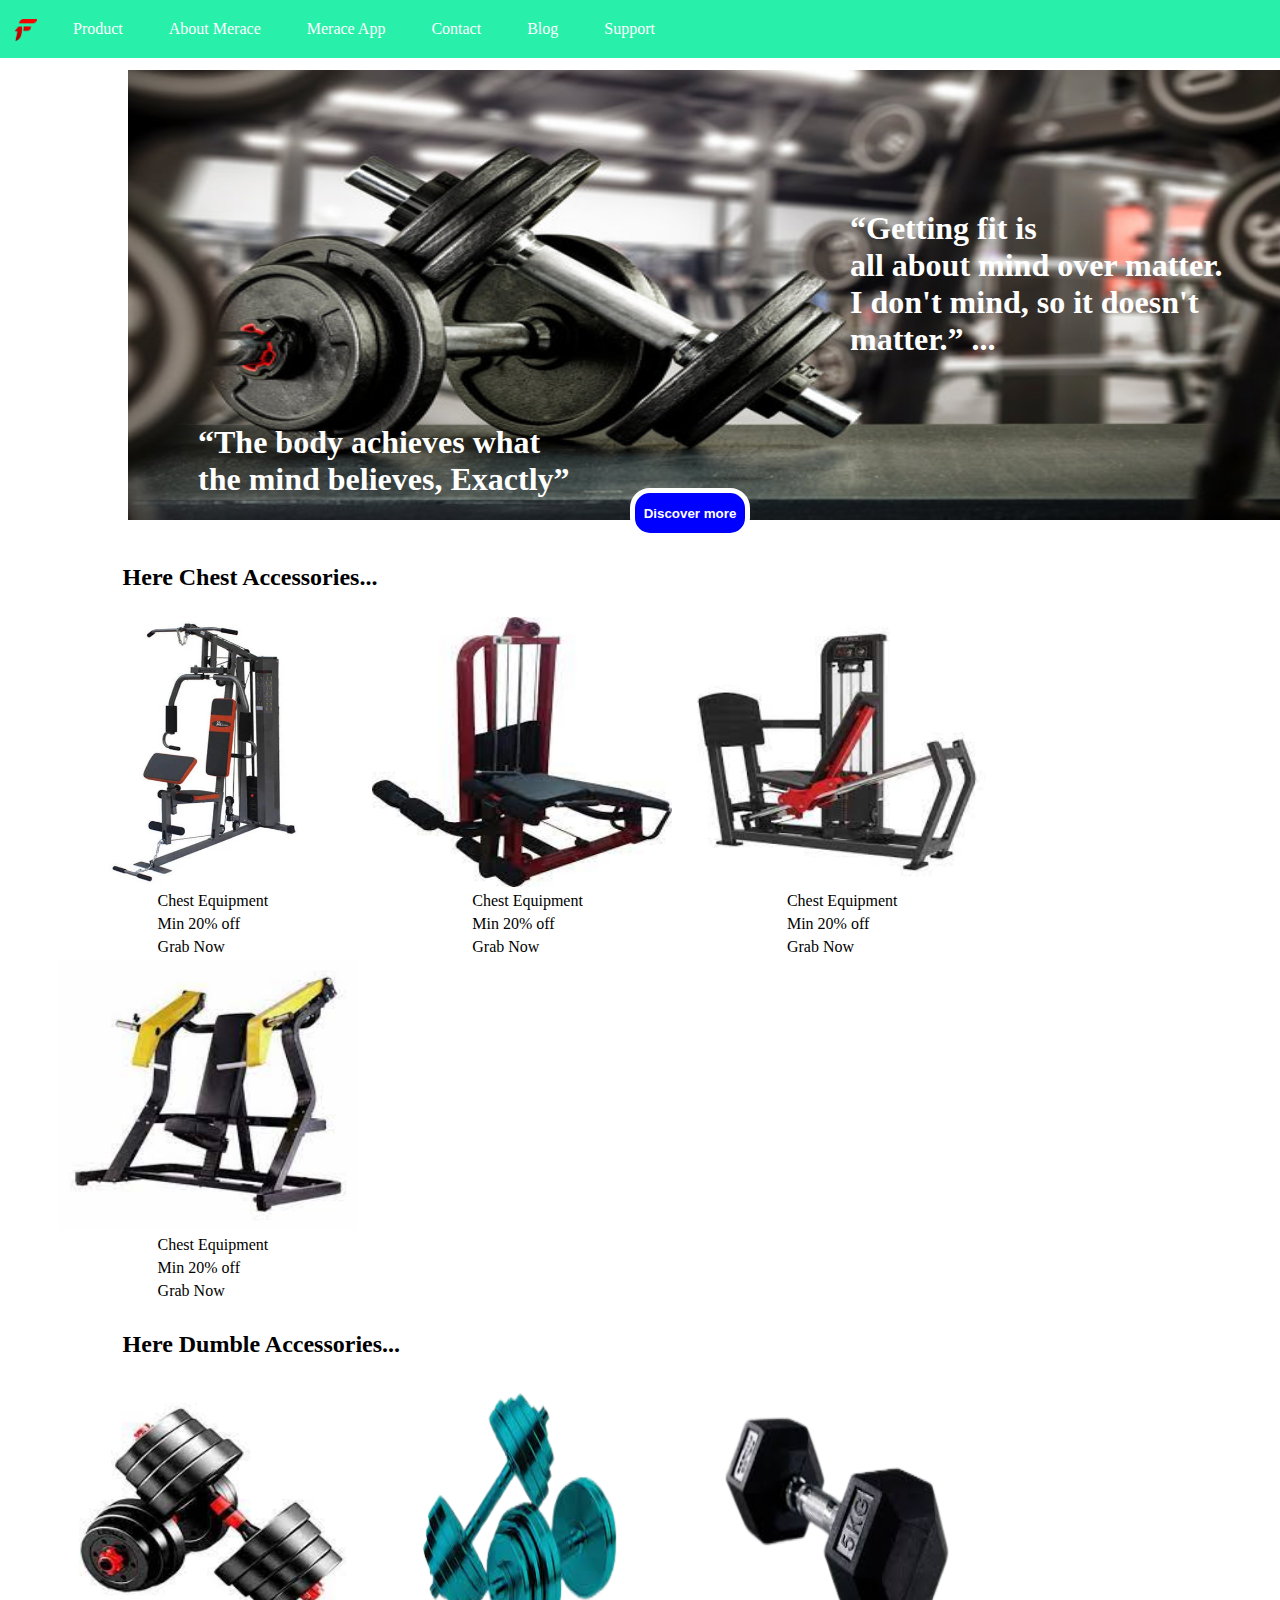
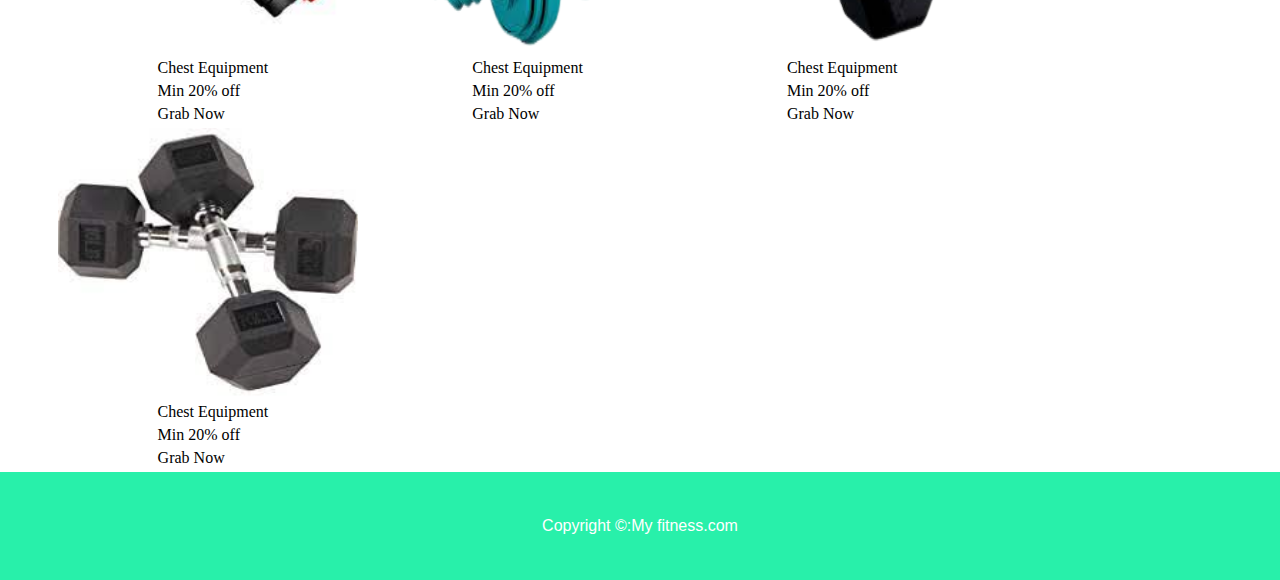
<file: index.html>
<!DOCTYPE html>
<html lang="en">

<head>
    <meta charset="UTF-8">
    <meta http-equiv="X-UA-Compatible" content="IE=edge">
    <meta name="viewport" content="width=device-width, initial-scale=1.0">
    <title>Online fitness.com</title>
    <link rel="stylesheet" href="css/style.css">
    <link rel="stylesheet" href="css/utils.css">
</head>

<body>
    <header>
        <nav>
            <div class="logo"><img src="/img/logofitness-removebg-preview.png" alt="" width="50px"></div>
            <ul>
                <li><a href="home.html">Product</a></li>
                <li><a href="About Merace.html">About Merace</a></li>
                <li><a href="Merace App.html">Merace App</a></li>
                <li> <a href="Contact.html">Contact</a></li>
                <li><a href="Blog.html">Blog</a></li>
                <li><a href="Support.html">Support</a>
                </li>
            </ul>

        </nav>
    </header>
    <main>
        <div class="container">
            <div class="slider">
                <img src="/img/gym slider.jpg" alt="" width="1200px" height="450px">
                <h1 class="heading1">“The body achieves what <br>
                    the mind believes, Exactly”</h1>
            </div>
            <h1 class="heading2">“Getting fit is <br>all about mind over matter.<br> I don't mind, so it doesn't
                matter.” ...</h1>
            <a href="index2.html"> <button type="DISCOVER" class="btn1">Discover more</button></a>

            <div class="card">
                <h2 class="my-2">Here Chest Accessories...</h2>
                <div class="card-item">
                    <img src="/img/equip1.webp" alt="" height="270px" width="300px">

                    <div class="lines">
                        <p class="text-center my-1">Chest Equipment </p>
                        <p class="text-center my-1">Min 20% off</p>
                        <p class="text-center my-1">Grab Now</p>
                    </div>
                </div>
                <div class="card-item">
                    <img src="/img/equip2.jpg" alt="" height="270px" width="300px">

                    <div class="lines">
                        <p class="text-center my-1">Chest Equipment </p>
                        <p class="text-center my-1">Min 20% off</p>
                        <p class="text-center my-1">Grab Now</p>
                    </div>
                </div>
                <div class="card-item">
                    <img src="/img/equip3.jpg" alt="" height="270px" width="300px">

                    <div class="lines">
                        <p class="text-center my-1">Chest Equipment </p>
                        <p class="text-center my-1">Min 20% off</p>
                        <p class="text-center my-1">Grab Now</p>
                    </div>
                </div>
                <div class="card-item">
                    <img src="/img/equip4.jpg" alt="" height="270px" width="300px">

                    <div class="lines">
                        <p class="text-center my-1">Chest Equipment </p>
                        <p class="text-center my-1">Min 20% off</p>
                        <p class="text-center my-1">Grab Now</p>
                    </div>
                </div>
            </div>
        </div>
        <div class="card">
            <h2 class="my-2">Here Dumble Accessories...</h2>
            <div class="card-item">
                <img src="/img/dumble1.jpg" alt="" height="270px" width="300px">

                <div class="lines">
                    <p class="text-center my-1">Chest Equipment </p>
                    <p class="text-center my-1">Min 20% off</p>
                    <p class="text-center my-1">Grab Now</p>
                </div>
            </div>
            <div class="card-item">
                <img src="/img/dumble2-removebg-preview.png" alt="" height="270px" width="300px">

                <div class="lines">
                    <p class="text-center my-1">Chest Equipment </p>
                    <p class="text-center my-1">Min 20% off</p>
                    <p class="text-center my-1">Grab Now</p>
                </div>
            </div>
            <div class="card-item">
                <img src="/img/dumble3-removebg-preview.png" alt="" height="270px" width="300px">

                <div class="lines">
                    <p class="text-center my-1">Chest Equipment </p>
                    <p class="text-center my-1">Min 20% off</p>
                    <p class="text-center my-1">Grab Now</p>
                </div>
            </div>
            <div class="card-item">
                <img src="/img/dumble4.jpg" alt="" height="270px" width="300px">

                <div class="lines">
                    <p class="text-center my-1">Chest Equipment </p>
                    <p class="text-center my-1">Min 20% off</p>
                    <p class="text-center my-1">Grab Now</p>
                </div>
            </div>
        </div>

    </main>

    <footer class="flex-all-center">
        <p>Copyright &copy:My fitness.com</p>
    </footer>
</body>

</html>
</file>
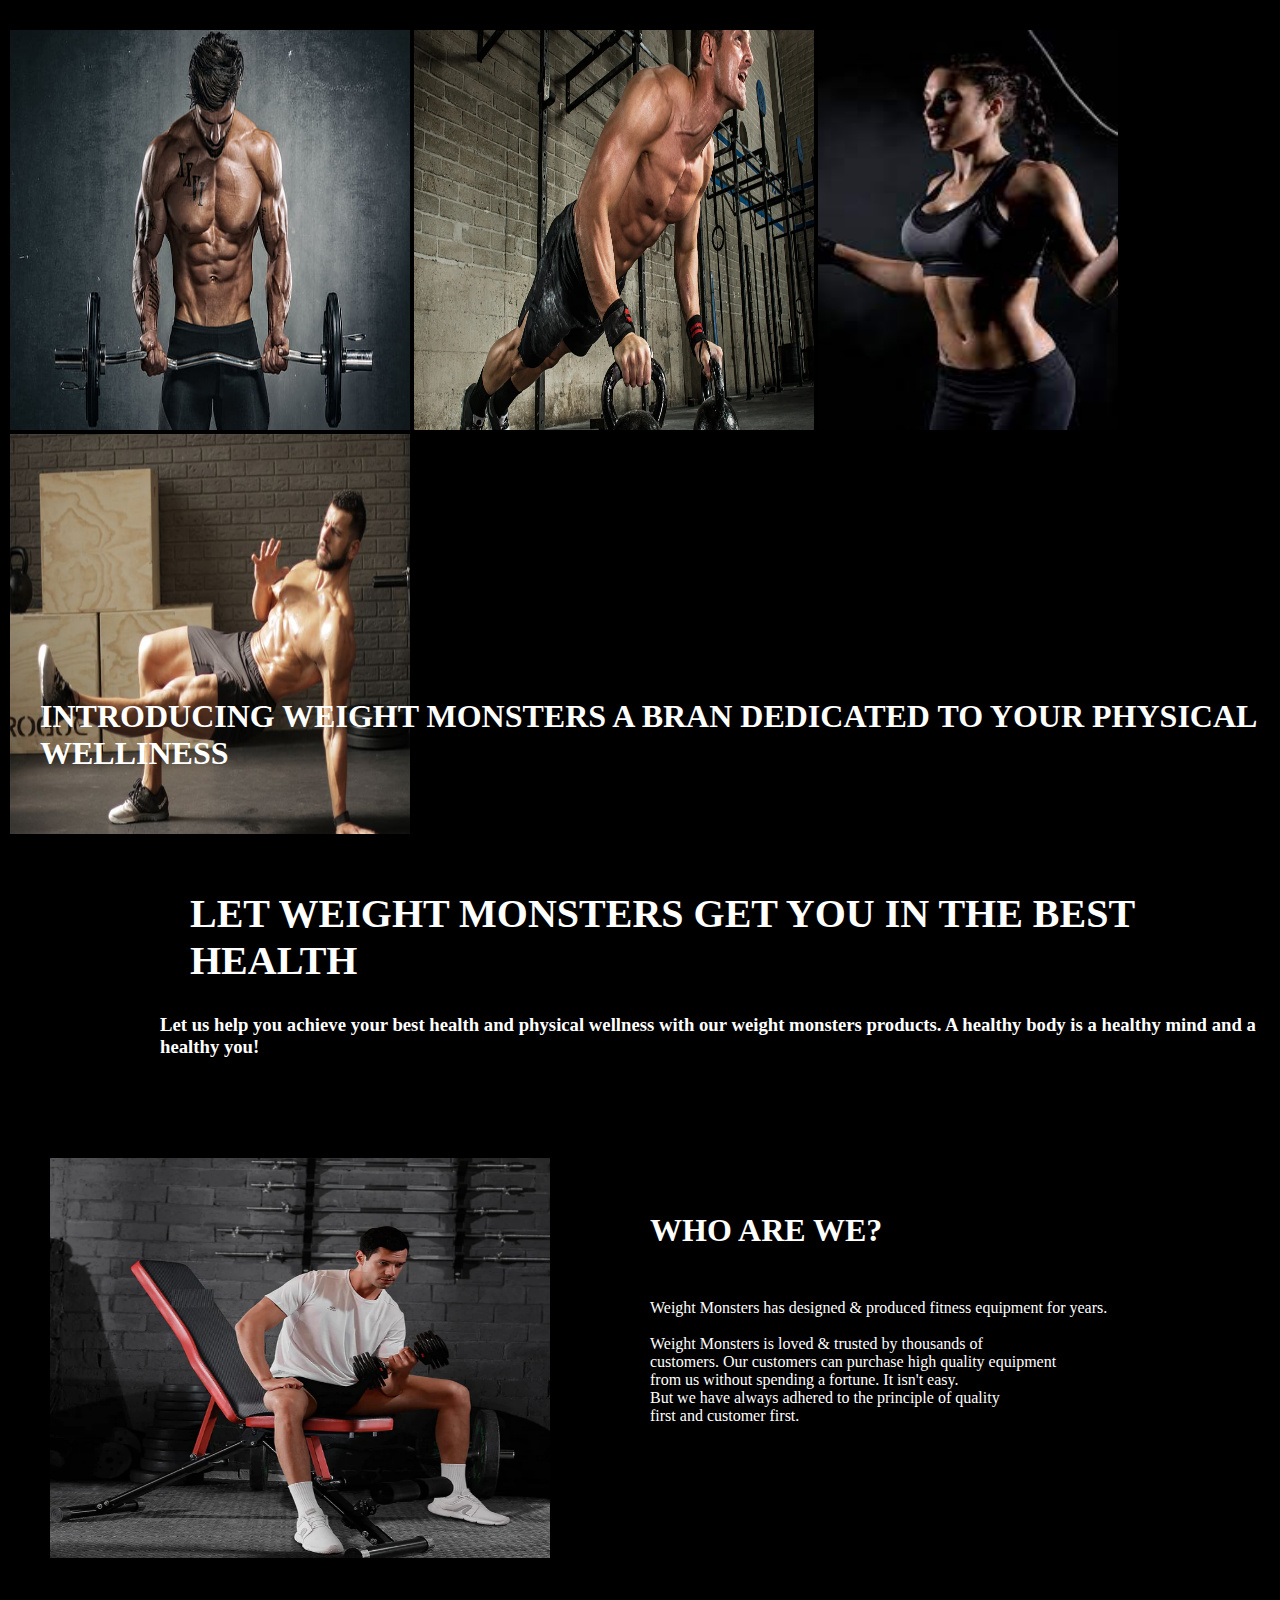
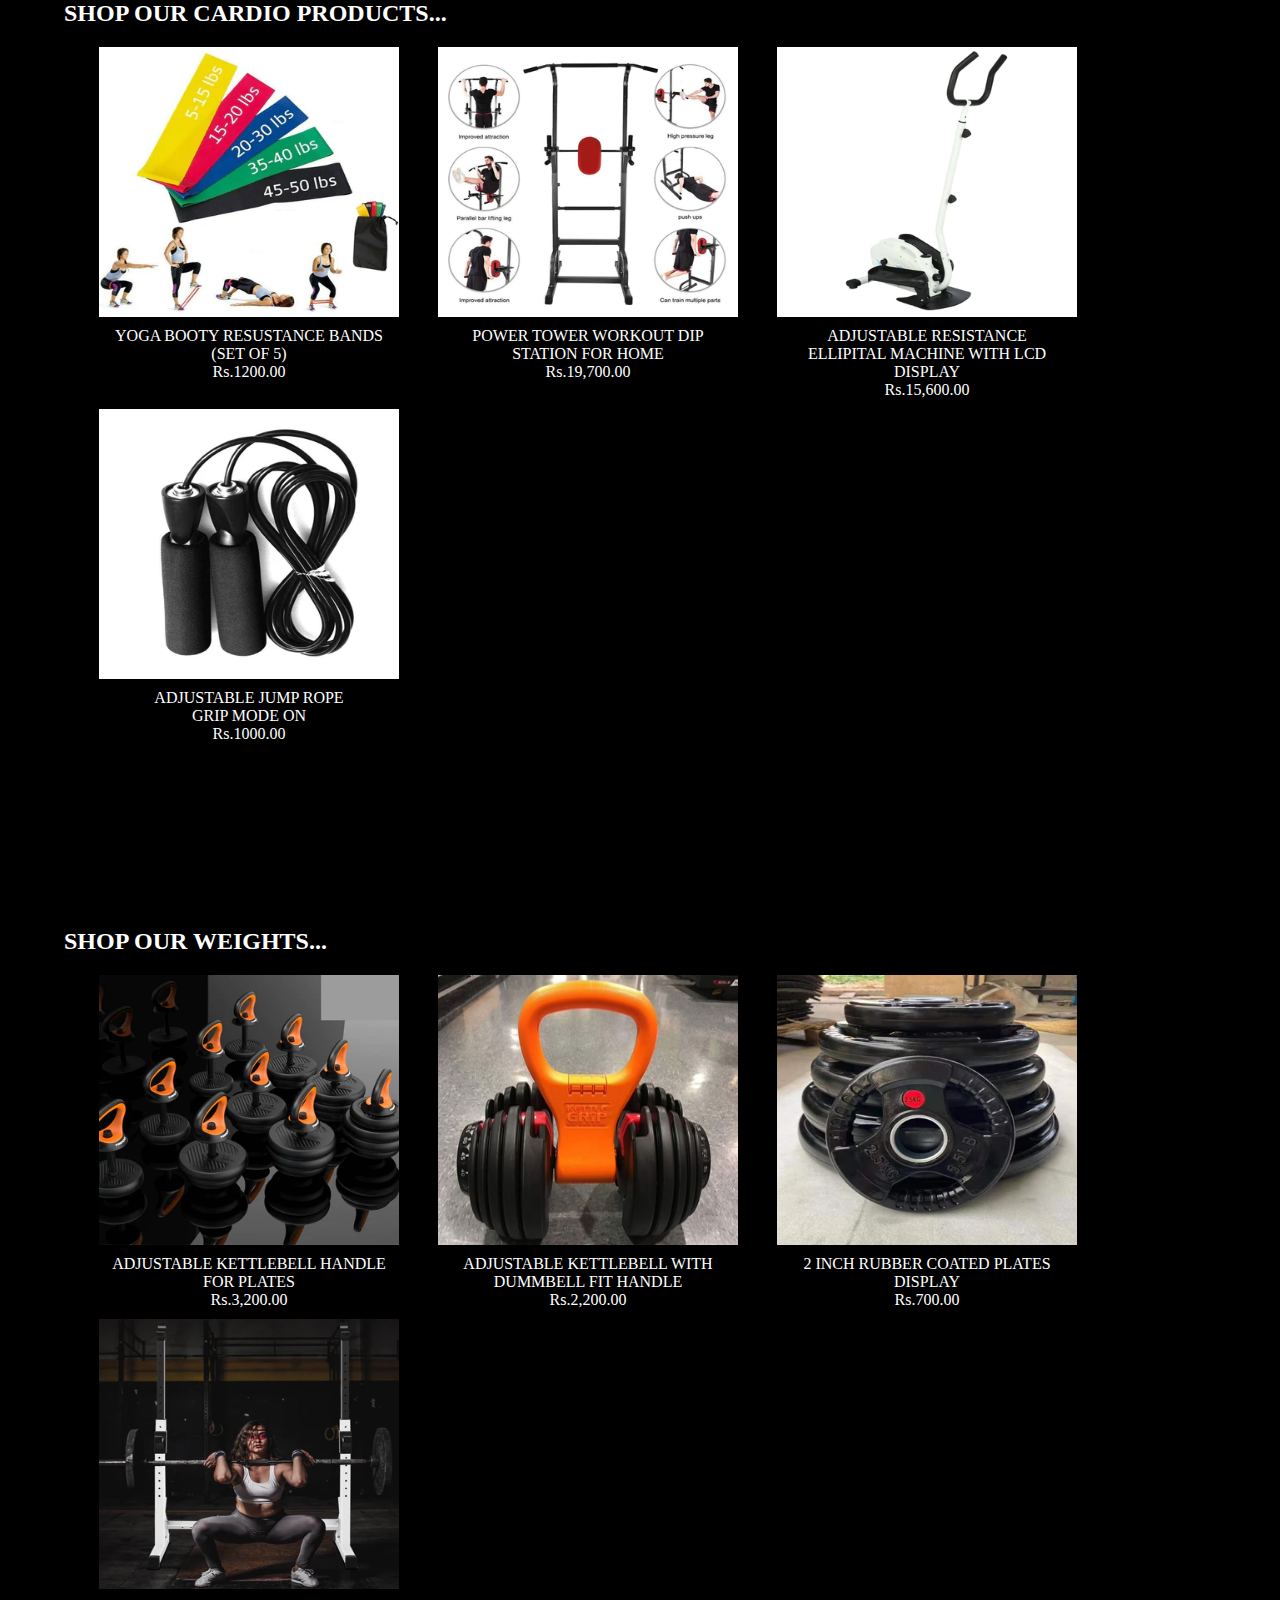
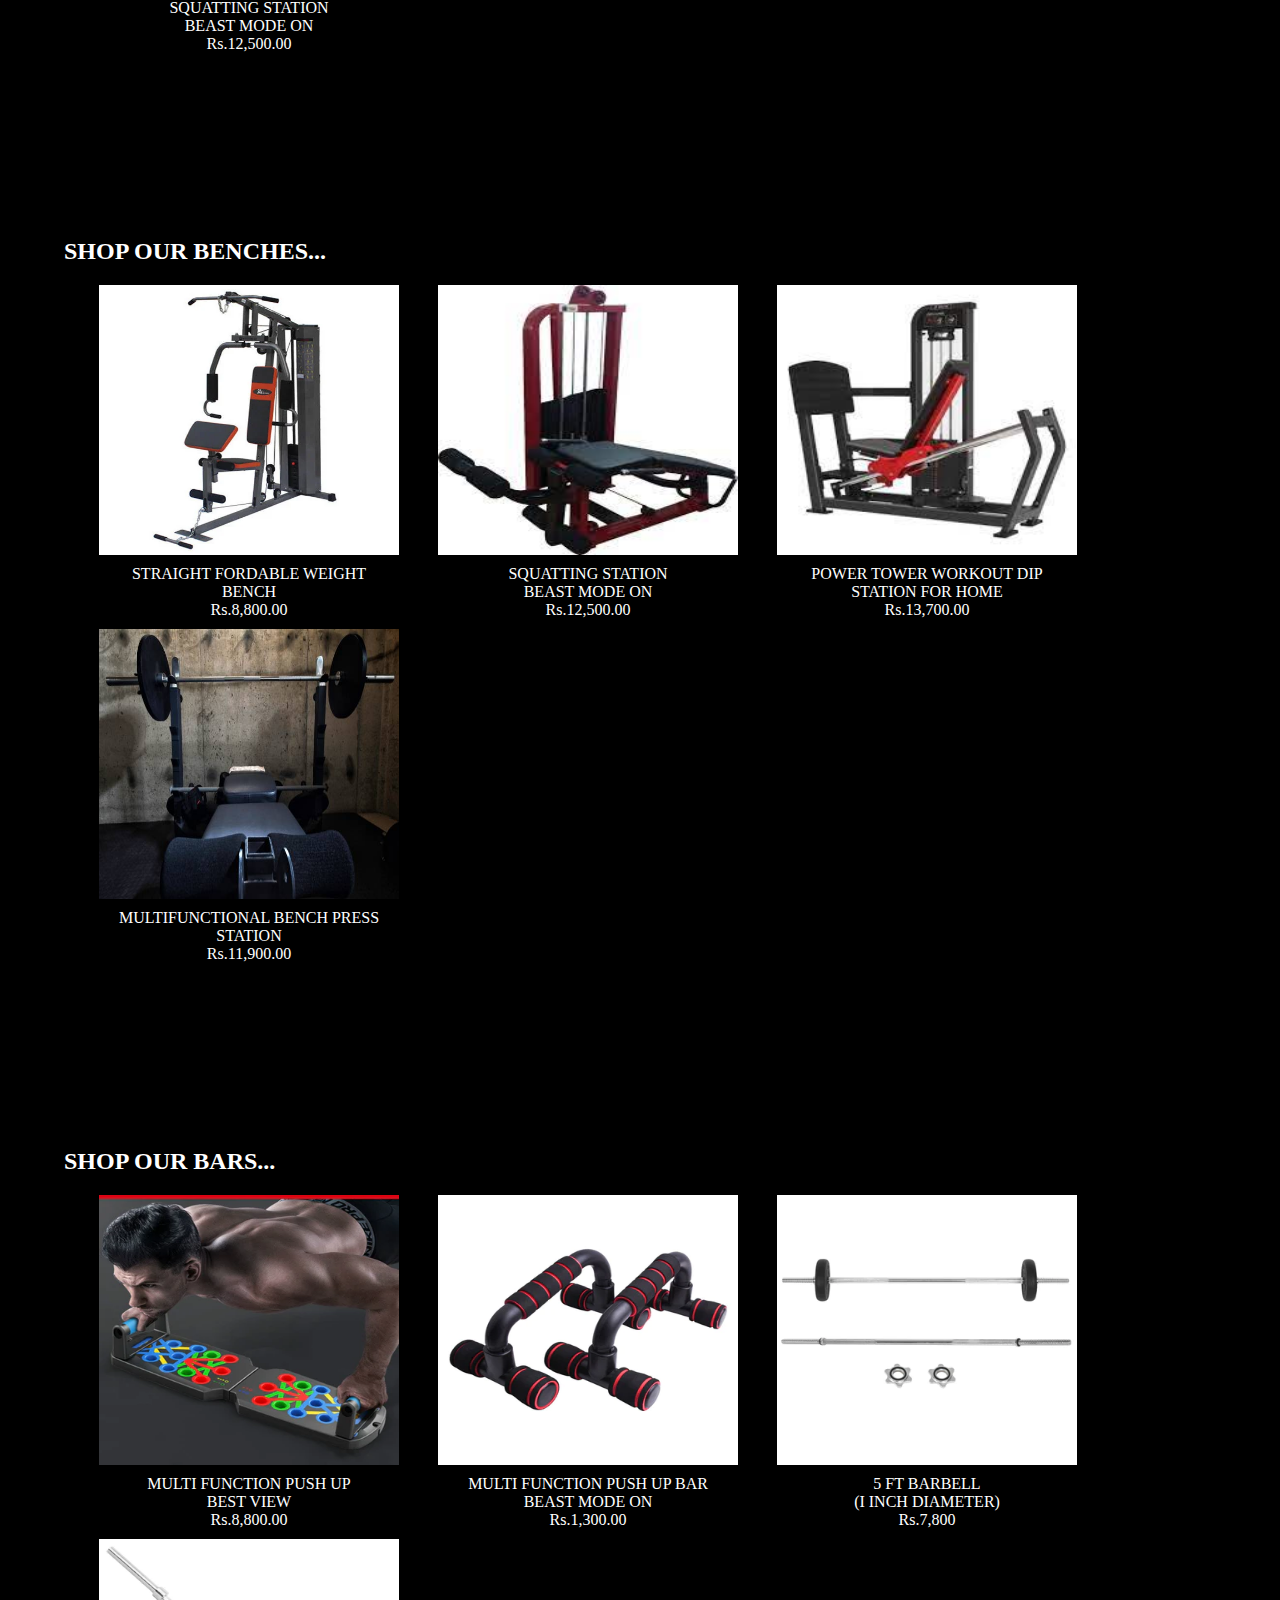
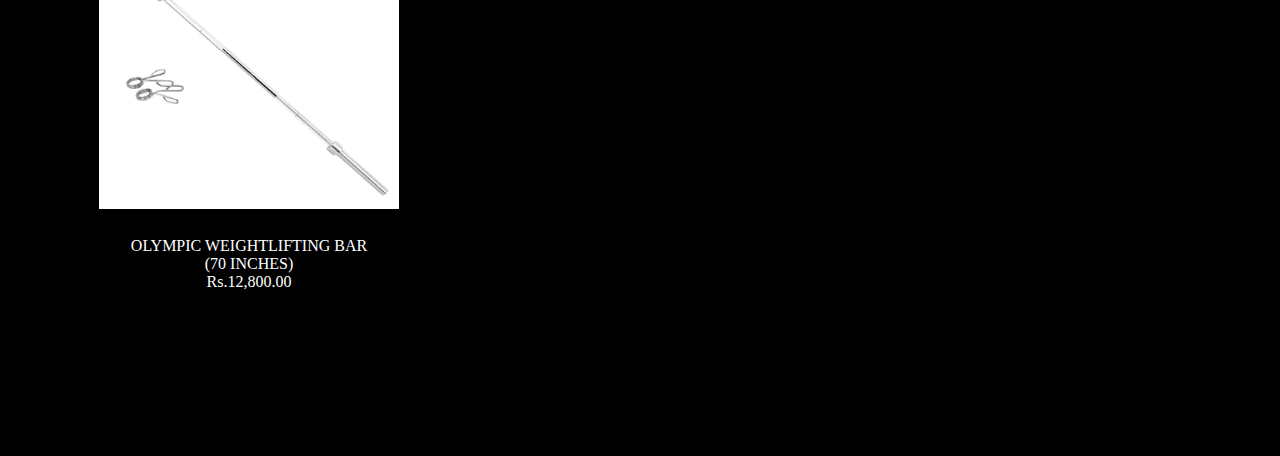
<file: index2.html>
<!DOCTYPE html>
<html lang="en">

<head>
    <meta charset="UTF-8">
    <meta http-equiv="X-UA-Compatible" content="IE=edge">
    <meta name="viewport" content="width=device-width, initial-scale=1.0">
    <title>Document</title>
    <link rel="stylesheet" href="css/style1.css">
    <link rel="stylesheet" href="css/utils1.css">
</head>

<body>
    <div class="conatiner">
     <div class="slider">
        <div class="card">
            <div class="cardimg">
                <img src="/img/mussle1.jpg" alt=""width="400px"height="400px">
                <img src="/img/mussle2.webp" alt=""width="400px"height="400px">
                <img src="/img/girl1.jpg" alt=""width="300px"height="400px">
                <img src="/img/mussle3.jpg" alt=""width="400px"height="400px">
                <h1 class="head1">INTRODUCING WEIGHT MONSTERS A BRAN DEDICATED TO YOUR PHYSICAL WELLINESS</h1><br>
                <h2 class="head2">LET WEIGHT MONSTERS GET YOU IN THE BEST HEALTH</h2>
                <h3 class="head3">Let us help you achieve your best health and physical wellness with our weight monsters products. A healthy body is a healthy mind and a healthy you!</h2>
                
            </div>
            </div>
           </div>


       
        <div class="img2">
        <img src="/img/img2.webp" alt=""width="500px" height="400px" >
       <h1 class="head4">WHO ARE WE?</h1>
       <p class="para1">Weight Monsters has designed & produced fitness equipment for years.<br> <br>

        Weight Monsters is loved & trusted by thousands of <br>customers. Our customers can purchase high quality equipment<br> from us without spending a fortune. It isn't easy.<br> But we have always adhered to the principle of quality <br>first and customer first.</p>
     </div>
<div class="slider2">
    <div class="card2">
        <h2 class="my-3">SHOP OUR CARDIO PRODUCTS...</h2>
        <div class="card-item2">
            <img src="/img/cardio1.webp" alt="" height="270px" width="300px">

                    <div class="lines2">
                        <p class="text-center my-1">YOGA BOOTY RESUSTANCE BANDS </p>
                        <p class="text-center my-1">(SET OF 5)</p>
                        <p class="text-center my-1">Rs.1200.00</p>
            
        </div>
    </div>
    <div class="card-item2">
        <img src="/img/cardio2.webp" alt="" height="270px" width="300px">

                <div class="lines2">
                    <p class="text-center my-1">POWER TOWER WORKOUT DIP </p>
                    <p class="text-center my-1">STATION FOR HOME</p>
                    <p class="text-center my-1">Rs.19,700.00</p>
        
    </div>
</div>
<div class="card-item2">
    <img src="/img/cardio3.webp" alt="" height="270px" width="300px">

            <div class="lines2">
                <p class="text-center my-1">ADJUSTABLE RESISTANCE <br>ELLIPITAL MACHINE WITH LCD</p>
                <p class="text-center my-1">DISPLAY</p>
                <p class="text-center my-1">Rs.15,600.00</p>
    
</div>
</div>
<div class="card-item2">
    <img src="/img/cardio4.webp" alt="" height="270px" width="300px">

            <div class="lines2">
                <p class="text-center my-1">ADJUSTABLE JUMP ROPE</p>
                <p class="text-center my-1">GRIP MODE ON</p>
                <p class="text-center my-1">Rs.1000.00</p>
    
</div>
</div>
</div>
</div>
<div class="slider2">
    <div class="card2">
        <h2 class="my-3">SHOP OUR WEIGHTS...</h2>
        <div class="card-item2">
            <img src="/img/weight1.webp" alt="" height="270px" width="300px">

                    <div class="lines2">
                        <p class="text-center my-1">ADJUSTABLE KETTLEBELL HANDLE</p>
                        <p class="text-center my-1">FOR PLATES</p>
                        <p class="text-center my-1">Rs.3,200.00</p>
            
        </div>
    </div>
    <div class="card-item2">
        <img src="/img/weight2.avif" alt="" height="270px" width="300px">

                <div class="lines2">
                    <p class="text-center my-1">ADJUSTABLE KETTLEBELL WITH </p>
                    <p class="text-center my-1">DUMMBELL FIT HANDLE</p>
                    <p class="text-center my-1">Rs.2,200.00</p>
        
    </div>
</div>
<div class="card-item2">
    <img src="/img/weight3.webp" alt="" height="270px" width="300px">

            <div class="lines2">
                <p class="text-center my-1">2 INCH RUBBER COATED PLATES</p>
                <p class="text-center my-1">DISPLAY</p>
                <p class="text-center my-1">Rs.700.00</p>
    
</div>
</div>
<div class="card-item2">
    <img src="/img/weight4.webp" alt="" height="270px" width="300px">

            <div class="lines2">
                <p class="text-center my-1">SQUATTING STATION</p>
                <p class="text-center my-1">BEAST MODE ON</p>
                <p class="text-center my-1">Rs.12,500.00</p>
    
</div>
</div>
</div>
</div>
<div class="slider2">
    <div class="card2">
        <h2 class="my-3">SHOP OUR BENCHES...</h2>
        <div class="card-item2">
            <img src="/img/equip1.webp" alt="" height="270px" width="300px">

                    <div class="lines2">
                        <p class="text-center my-1">STRAIGHT FORDABLE WEIGHT</p>
                        <p class="text-center my-1">BENCH</p>
                        <p class="text-center my-1">Rs.8,800.00</p>
            
        </div>
    </div>
    <div class="card-item2">
        <img src="/img/equip2.jpg" alt="" height="270px" width="300px">

                <div class="lines2">
                    <p class="text-center my-1"> </p>SQUATTING STATION
                    <p class="text-center my-1">BEAST MODE ON</p>
                    <p class="text-center my-1">Rs.12,500.00</p>
        
    </div>
</div>
<div class="card-item2">
    <img src="/img//equip3.jpg" alt="" height="270px" width="300px">

            <div class="lines2">
                <p class="text-center my-1">POWER TOWER WORKOUT DIP </p>
                <p class="text-center my-1">STATION FOR HOME</p>
                <p class="text-center my-1">Rs.13,700.00</p>
    
</div>
</div>
<div class="card-item2">
    <img src="/img/bench5.jpg" alt="" height="270px" width="300px">

            <div class="lines2">
                <p class="text-center my-1">MULTIFUNCTIONAL BENCH PRESS</p>
                <p class="text-center my-1">STATION</p>
                <p class="text-center my-1">Rs.11,900.00</p>
    
</div>
</div>
</div>
</div>
<div class="slider2">
    <div class="card2">
        <h2 class="my-3">SHOP OUR BARS...</h2>
        <div class="card-item2">
            <img src="/img/bar1.webp" alt="" height="270px" width="300px">

                    <div class="lines2">
                        <p class="text-center my-1">MULTI FUNCTION PUSH UP</p>
                        <p class="text-center my-1">BEST VIEW</p>
                        <p class="text-center my-1">Rs.8,800.00</p>
            
        </div>
    </div>
    <div class="card-item2">
        <img src="/img/bar2.webp" alt="" height="270px" width="300px">

                <div class="lines2">
                    <p class="text-center my-1"> </p>MULTI FUNCTION PUSH UP BAR
                    <p class="text-center my-1">BEAST MODE ON</p>
                    <p class="text-center my-1">Rs.1,300.00</p>
        
    </div>
</div>
<div class="card-item2">
    <img src="/img/bar3.webp" alt="" height="270px" width="300px">

            <div class="lines2">
                <p class="text-center my-1"> 5 FT BARBELL </p>
                <p class="text-center my-1">(I INCH DIAMETER)</p>
                <p class="text-center my-1">Rs.7,800</p>
    
</div>
</div>
<div class="card-item2">
    <img src="/img/bar4.webp" alt="" height="270px" width="300px">
MULTIFU
            <div class="lines2">
                <p class="text-center my-1">OLYMPIC WEIGHTLIFTING BAR</p>
                <p class="text-center my-1">(70 INCHES)</p>
                <p class="text-center my-1">Rs.12,800.00</p>
    
</div>
</div>
</div>
</div>
   </div>
</body>

</html>
</file>
<file: css/style.css>
@import url('https://fonts.googleapis.com/css2?family=IBM+Plex+Sans:ital,wght@1,700&family=Lato:ital,wght@1,300&display=swap');

* {
    padding: 0;
    margin: 0;
}
:root{
    --main-bg-color:#28f0aa;
}


header {
    background: var(--main-bg-color);
}
nav{
    display: flex;
}
.logo{
    display: flex;
    align-items: center;
}
/* .logo img{
    width: 88pc;
    padding: 0 25px;
} */
nav ul {
    height: 58px;
    display: flex;
    justify-content: flex-start;
    align-items: center;
}

nav ul li {

    list-style: none;
    padding: 0 23px;
}

nav ul li a {
    color: white;
    text-decoration: none;
}
nav ul li a:hover{
    color: blue;
    font-weight: bold;
}
.slider{
    width: 80vw;
    margin: 12px auto;
}
.container{
    min-height: calc(100vh - 58px - 12vh);
}
.heading1{
    margin-top: -100px;
    margin-left: 70px;
    color: white;
}
.heading2{
    margin-left: 850px;
    margin-top: -300px;
   color: white;
}
.btn1{
    margin-left: 630px;
    margin-top: 130px;
    border-radius: 20px;
    border: 5px solid white;
    background-color: blue;
    color: white;
    height: 50px;
    width: 120px;
    font-weight: bold;

}
.card{
    max-width: 91vw;
    margin: auto;

}
.card-item{
    display: inline-flex;
    justify-content: center;
    flex-direction: column;
}

footer{
    height: 12vh;
    background-color: var(--main-bg-color);
    color: white;
    font-family: 'Franklin Gothic Medium', 'Arial Narrow', Arial, sans-serif;
}
</file>
<file: css/utils.css>
.flex-all-center{
    text-align: center;
    display: flex;
    justify-content: center;
    align-items: center;
}
.my-1{
    margin: 5px 100px;
}
.my-2{
    margin: 26px 65px;
}
/* .text-center{
    text-align: center;
} */
</file>
<file: css/style1.css>
*{
    margin: 0;
    padding: 0;
}
body{
    background-color: black;
}
.img1{ 
    padding: 40px 0px 0px 50px;
}
.card{
    margin-left: 10px;
}
.cardimg{
    padding: 30px 0  0 0px;
}
.head1{
    color: white;
    margin-top: -140px;
    margin-left: 30px;
    animation: animate  3s 1s right-left;
}
.head2{
    color: white;
   margin-top: 100px;
    margin-left: 180px;
    font-size: 40px;
}
.head3{
    color: white;
    margin-top: 30px;
    margin-left: 150px;
}
.img2{
    margin-top: 100px;
    margin-left: 50px;

}
.head4{
    color: white;
    margin: -350px 0 0 600px;
}
.para1{
    color: white;
    margin: 50px 0 0 600px;
    
}
.slider2{
    width: 90vw;
    margin: 12px auto;
}
.card2{
    max-width: 91vw;
    margin: 155px auto;

}
.card-item2{
    display: inline-flex;
    justify-content: center;
    flex-direction: column;
    padding: 0 0 0 35px;
}
</file>
<file: css/utils1.css>
/* .flex-all-center{
    text-align: center;
    display: flex;
    justify-content: center;
    align-items: center;
} */
/* .my-1{
    margin: 5px 100px;
}
.my-2{
    margin: 26px 65px;
} */
.my-3{ 
     color: white;
     padding: 20px 0;

}
.lines2{
    color: white;
    padding: 10px;
    text-align: center;
}
</file>
